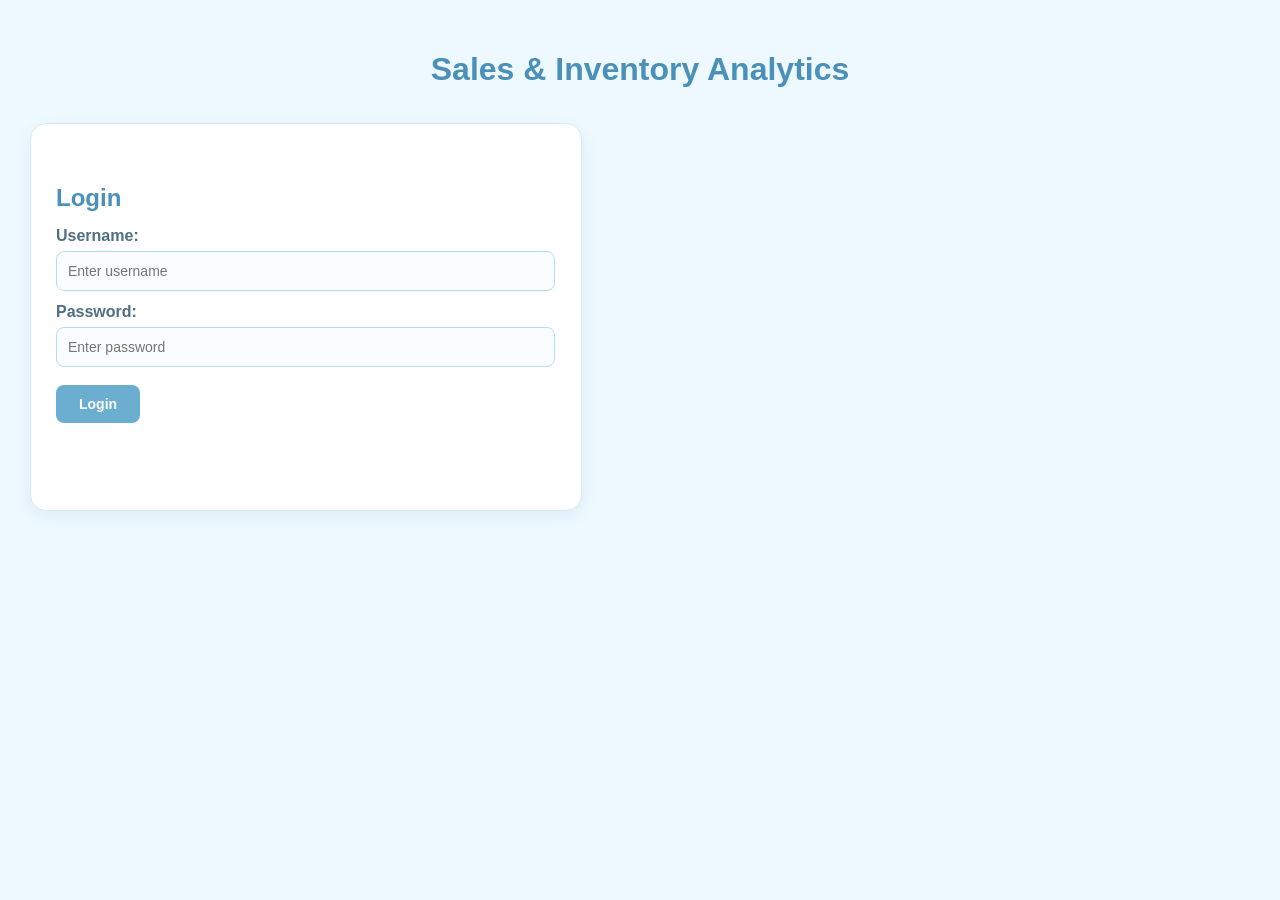
<file: login.html>
<!DOCTYPE html>
<html>
<head>
    <title>Login - Sales & Inventory Analytics</title>
    <link rel="stylesheet" href="Style.css">
</head>

<body>

    <h1>Sales & Inventory Analytics</h1>

    <form id="loginForm">

        <h2>Login</h2>

        <label>Username:</label>
        <input type="text" id="username" placeholder="Enter username">

        <label>Password:</label>
        <input type="password" id="password" placeholder="Enter password">

        <button type="button" id="loginButton">Login</button>

        <p id="loginMessage"></p>

    </form>
<script>
    document.getElementById("loginButton").addEventListener("click", function () {

        let username = document.getElementById("username").value;
        let password = document.getElementById("password").value;

        if (username === "admin" && password === "1234") {

            window.location.href = "index.html";

        } else {

            document.getElementById("loginMessage").innerText =
                "Invalid username or password!";
        }
    });
</script>
</body>
</html>
</file>
<file: Style.css>
/* =====================================
   GENERAL PAGE
===================================== */

body {
    font-family: Arial, sans-serif;
    background-color: #eef8ff;
    margin: 0;
    padding: 30px;
    color: #263b4a;
}

h1 {
    text-align: center;
    color: #4a90b8;
    margin-bottom: 35px;
}

h2 {
    margin-top: 35px;
    margin-bottom: 15px;
    color: #4a90b8;
}


/* =====================================
   DASHBOARD
===================================== */

.dashboard {
    display: flex;
    gap: 20px;
    margin-bottom: 30px;
}

.card {
    background-color: #ffffff;
    padding: 22px;
    flex: 1;
    text-align: center;
    border-radius: 16px;
    box-shadow: 0 5px 15px rgba(74, 144, 184, 0.12);
    border: 1px solid #d5ebf8;
}

.card h3 {
    margin-top: 0;
    color: #66899d;
}

.card p {
    font-size: 27px;
    font-weight: bold;
    color: #4a90b8;
    margin-bottom: 0;
}


/* =====================================
   FORMS
===================================== */

form {
    background-color: #ffffff;
    padding: 25px;
    border-radius: 16px;
    max-width: 500px;
    box-shadow: 0 5px 15px rgba(74, 144, 184, 0.10);
    border: 1px solid #d5ebf8;
}

label {
    display: block;
    margin-top: 12px;
    font-weight: bold;
    color: #506f80;
}

input,
select {
    width: 95%;
    padding: 11px;
    margin-top: 6px;
    border: 1px solid #b9dced;
    border-radius: 8px;
    background-color: #fafdff;
    font-size: 14px;
}

input:focus,
select:focus {
    outline: none;
    border-color: #72b5d5;
    box-shadow: 0 0 5px rgba(74, 144, 184, 0.18);
}


/* =====================================
   BUTTON
===================================== */

button {
    margin-top: 18px;
    padding: 11px 23px;
    border: none;
    border-radius: 8px;
    cursor: pointer;
    background-color: #6baed0;
    color: white;
    font-weight: bold;
    font-size: 14px;
}

button:hover {
    background-color: #5599bd;
}


/* =====================================
   TABLES
===================================== */

table {
    width: 100%;
    background-color: white;
    border-collapse: collapse;
    border-radius: 14px;
    overflow: hidden;
    box-shadow: 0 5px 15px rgba(74, 144, 184, 0.10);
}

th,
td {
    padding: 13px;
    text-align: center;
    border-bottom: 1px solid #dceef7;
}

th {
    background-color: #6baed0;
    color: white;
}

tr:hover {
    background-color: #f2faff;
}


/* =====================================
   STATUS
===================================== */

p {
    background-color: white;
    padding: 15px;
    border-radius: 9px;
}

#stockStatus {
    color: #4a90b8;
    font-weight: bold;
}


/* =====================================
   RESPONSIVE DESIGN
===================================== */

@media (max-width: 700px) {

    body {
        padding: 15px;
    }

    .dashboard {
        flex-direction: column;
    }

    form {
        max-width: 100%;
    }

    table {
        font-size: 13px;
    }

    th,
    td {
        padding: 9px;
    }
}
.analytics-box {
    background-color: #ffffff;
    padding: 20px;
    margin-bottom: 30px;
    border-radius: 16px;
    box-shadow: 0 5px 15px rgba(74, 144, 184, 0.10);
    border: 1px solid #d5ebf8;
    overflow-x: auto;
}

#salesChart {
    width: 100%;
    height: auto;
    display: block;
}
/* PRODUCT ACTION BUTTON FIX */

#stockTable button {
    pointer-events: auto;
    position: relative;
    z-index: 10;
    cursor: pointer;
    margin: 5px;
}
</file>
